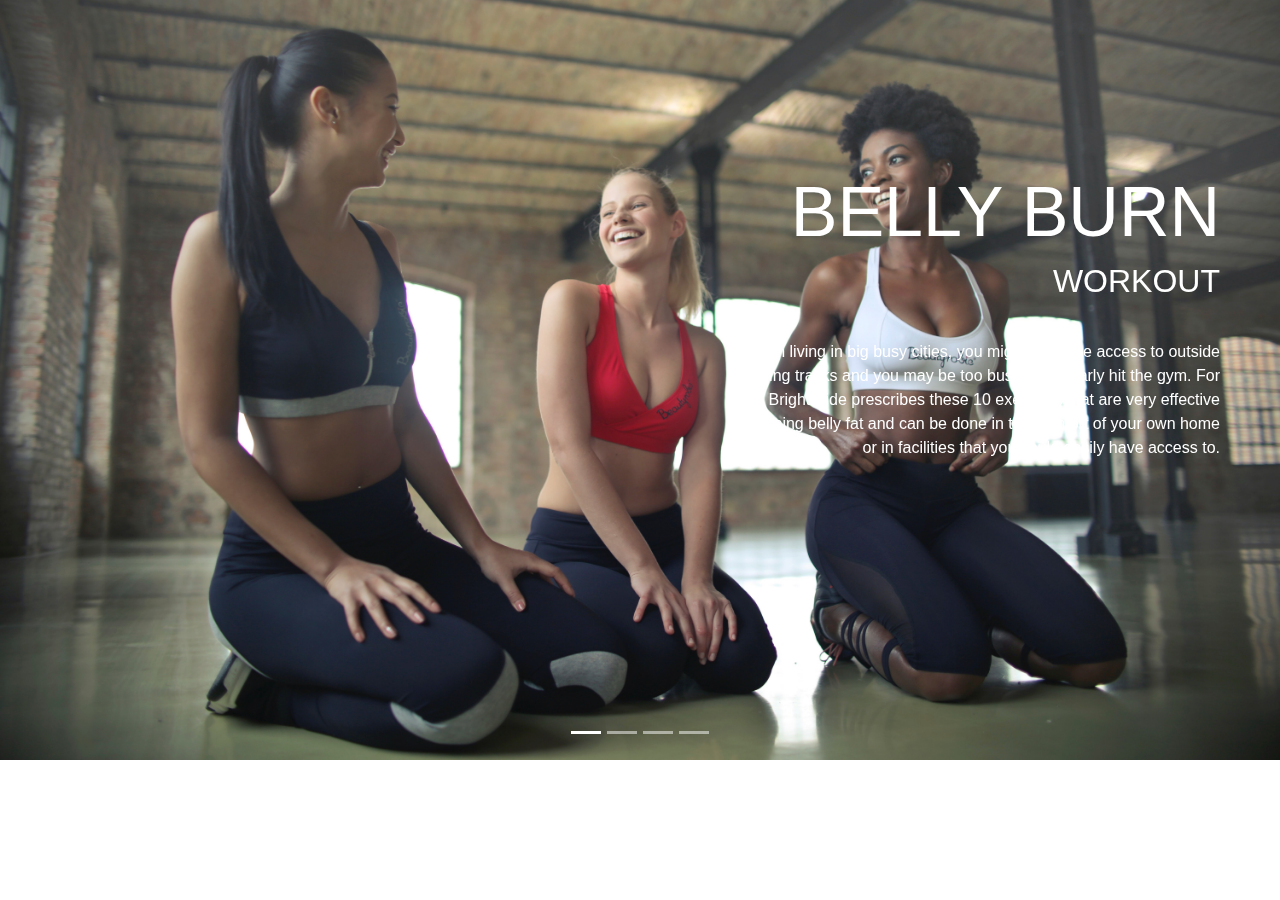
<file: Workout Blog/index.html>
<!DOCTYPE html>
<html lang="en" dir="ltr">
  <head>
    <meta charset="utf-8">
    <title>Workout Blog</title>
    <link rel="stylesheet" href="style.css">
    <link rel="stylesheet" href="https://stackpath.bootstrapcdn.com/bootstrap/4.3.1/css/bootstrap.min.css">
    <script src="https://code.jquery.com/jquery-3.3.1.slim.min.js"></script>
    <script src="https://stackpath.bootstrapcdn.com/bootstrap/4.3.1/js/bootstrap.min.js"></script>

  </head>
  <body>
    <div class="banner">
      <div class="banner">
        <div id="slider" class="carousel slide carousel-fade" data-ride="carousel">
  <div class="carousel-inner">
    <div class="carousel-item active">
      <img src="images/img1.jpg" class="d-block w-100" alt="img1">
      <div class="carousel-caption">
        <h1>BELLY BURN</h1>
        <h2>WORKOUT</h2>
        <p>Often living in big busy cities, you might not have access to outside running tracks and you may be too busy to regularly hit the gym.
          For you, Bright Side prescribes these 10 exercises that are very effective in burning belly
           fat and can be done in the comfort of your own home or in facilities that you could easily have access to.</p>
      </div>
    </div>
    <div class="carousel-item">
      <img src="images/img2.jpg" class="d-block w-100" alt="img2">
      <div class="carousel-caption">
        <h1>BELLY BURN</h1>
        <h2>WORKOUT</h2>
        <p>Often living in big busy cities, you might not have access to outside running tracks and you may be too busy to regularly hit the gym.
          For you, Bright Side prescribes these 10 exercises that are very effective in burning belly
           fat and can be done in the comfort of your own home or in facilities that you could easily have access to.</p>
      </div>
    </div>
    <div class="carousel-item">
      <img src="images/img3.jpg" class="d-block w-100" alt="img3">
      <div class="carousel-caption">
        <h1>BELLY BURN</h1>
        <h2>WORKOUT</h2>
        <p>Often living in big busy cities, you might not have access to outside running tracks and you may be too busy to regularly hit the gym.
          For you, Bright Side prescribes these 10 exercises that are very effective in burning belly
           fat and can be done in the comfort of your own home or in facilities that you could easily have access to.</p>
      </div>
    </div>
    <div class="carousel-item">
      <img src="images/img4.jpg" class="d-block w-100" alt="img4">
      <div class="carousel-caption">
        <h1>BELLY BURN</h1>
        <h2>WORKOUT</h2>
        <p>Often living in big busy cities, you might not have access to outside running tracks and you may be too busy to regularly hit the gym.
          For you, Bright Side prescribes these 10 exercises that are very effective in burning belly
           fat and can be done in the comfort of your own home or in facilities that you could easily have access to.</p>
      </div>
    </div>
  </div>
  <ol class="carousel-indicators">
    <li data-target="#slider" data-side-to="0" class="active"></li>
    <li data-target="#slider" data-side-to="1"></li>
    <li data-target="#slider" data-side-to="2"></li>
    <li data-target="#slider" data-side-to="3"></li>
  </ol>
</div>
      </div>
    </div>
  </body>
</html>
</file>
<file: Workout Blog/style.css>
*{
  margin: 0;
  padding: 0;
}
body{
  font-family: sans-serif;
}
.banner{
  height: 100vh;
  position: relative;
}
.slider{
  width: 93%;
  float: left;
}
.carousel-caption{
  max-width: 500px !important;
  max-height: 350px !important;
  text-align: right !important;
  right: 60px !important;
  left: auto !important;
  top : 150px !important;
}
.carousel-caption h1{
  font-size: 70px;
}
.carousel-caption p{
  margin-top: 40px;
}
</file>
